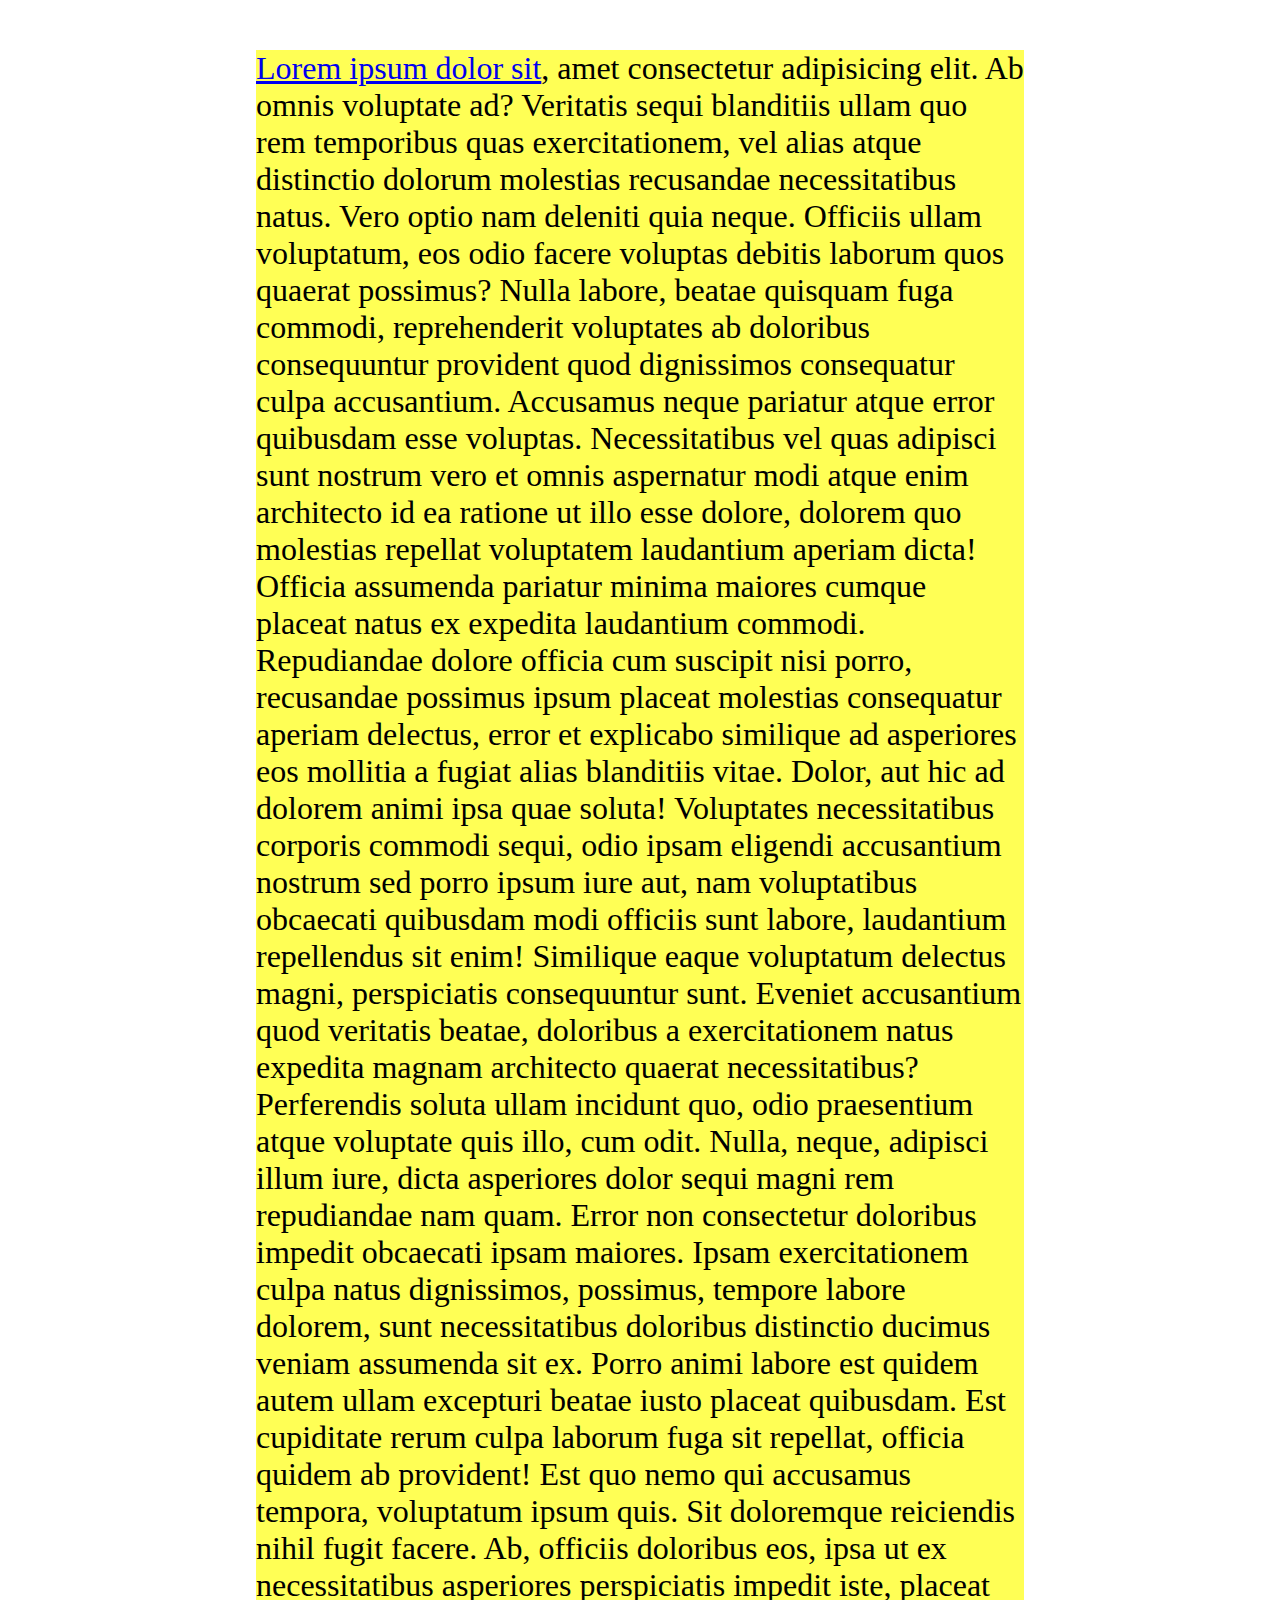
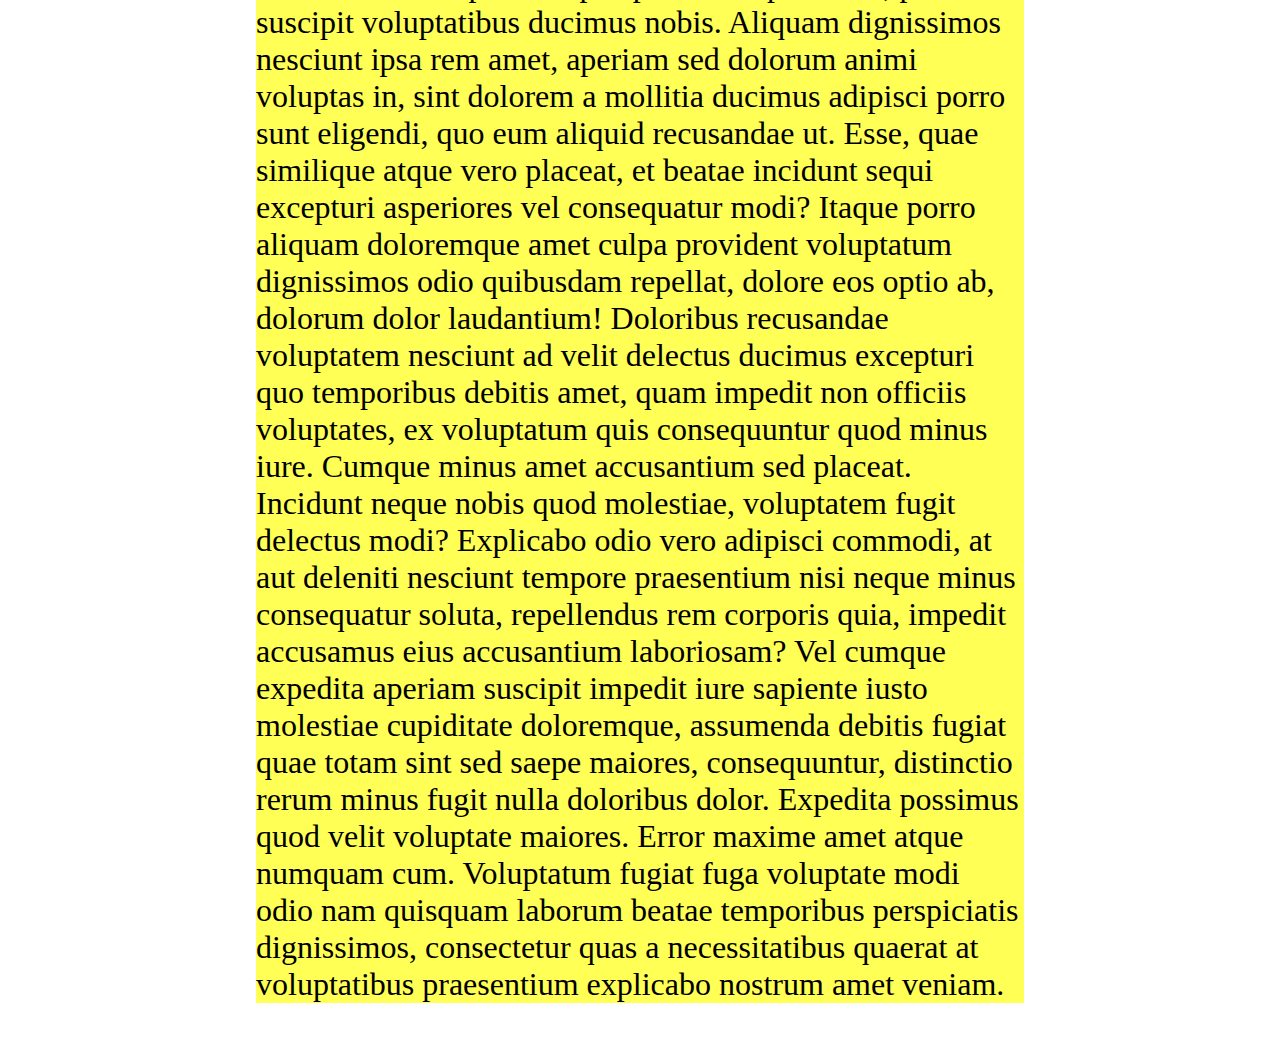
<file: 01-기본/index.html>
<!DOCTYPE html>
<html lang="ko">
  <head>
    <meta charset="UTF-8" />
    <meta name="viewport" content="width=device-width, initial-scale=1.0" />
    <title>팝업창 기본1</title>
    <style>
      * {
        margin: 0;
        padding: 0;
        box-sizing: border-box;
      }
      ul,
      ol,
      li {
        list-style: none;
      }
      img {
        vertical-align: top;
      }
      .wrap {
        width: 60%;
        margin: 50px auto;
        background: #ff5;
        font-size: 2rem;
      }

      .popup {
        position: fixed;
        top: 50%;
        left: 50%;
        transform: translate(-50%, -50%);
        width: 600px;
        height: 400px;
        border: 10px solid #000;
        background: #fff;
        padding: 60px;

        display: none;
      }
    </style>
    <script src="../js/jquery-3.7.1.min.js"></script>
    <script>
      $(function () {
        // 대상을 변수에 저장
        const $popup = $('.popup');
        const $btnClose = $('.btn-close');

        $('.wrap a').on('click', (e) => {
          e.preventDefault();

          $popup.fadeIn();
        });

        // btnClose를 클릭하면 팝업창이 닫히게
        $btnClose.on('click', () => {
          $popup.fadeOut();
        });
      });
    </script>
  </head>
  <body>
    <!-- .popup>p+button.btn-close  -->
    <div class="popup">
      <p>팝업 내용이 뿌려집니다.</p>
      <button class="btn-close" type="button">닫기</button>
    </div>

    <div class="wrap">
      <p>
        <a href="#">Lorem ipsum dolor sit</a>, amet consectetur adipisicing elit. Ab omnis voluptate ad? Veritatis sequi blanditiis ullam quo rem temporibus quas exercitationem, vel alias atque
        distinctio dolorum molestias recusandae necessitatibus natus. Vero optio nam deleniti quia neque. Officiis ullam voluptatum, eos odio facere voluptas debitis laborum quos quaerat possimus?
        Nulla labore, beatae quisquam fuga commodi, reprehenderit voluptates ab doloribus consequuntur provident quod dignissimos consequatur culpa accusantium. Accusamus neque pariatur atque error
        quibusdam esse voluptas. Necessitatibus vel quas adipisci sunt nostrum vero et omnis aspernatur modi atque enim architecto id ea ratione ut illo esse dolore, dolorem quo molestias repellat
        voluptatem laudantium aperiam dicta! Officia assumenda pariatur minima maiores cumque placeat natus ex expedita laudantium commodi. Repudiandae dolore officia cum suscipit nisi porro,
        recusandae possimus ipsum placeat molestias consequatur aperiam delectus, error et explicabo similique ad asperiores eos mollitia a fugiat alias blanditiis vitae. Dolor, aut hic ad dolorem
        animi ipsa quae soluta! Voluptates necessitatibus corporis commodi sequi, odio ipsam eligendi accusantium nostrum sed porro ipsum iure aut, nam voluptatibus obcaecati quibusdam modi officiis
        sunt labore, laudantium repellendus sit enim! Similique eaque voluptatum delectus magni, perspiciatis consequuntur sunt. Eveniet accusantium quod veritatis beatae, doloribus a exercitationem
        natus expedita magnam architecto quaerat necessitatibus? Perferendis soluta ullam incidunt quo, odio praesentium atque voluptate quis illo, cum odit. Nulla, neque, adipisci illum iure, dicta
        asperiores dolor sequi magni rem repudiandae nam quam. Error non consectetur doloribus impedit obcaecati ipsam maiores. Ipsam exercitationem culpa natus dignissimos, possimus, tempore labore
        dolorem, sunt necessitatibus doloribus distinctio ducimus veniam assumenda sit ex. Porro animi labore est quidem autem ullam excepturi beatae iusto placeat quibusdam. Est cupiditate rerum
        culpa laborum fuga sit repellat, officia quidem ab provident! Est quo nemo qui accusamus tempora, voluptatum ipsum quis. Sit doloremque reiciendis nihil fugit facere. Ab, officiis doloribus
        eos, ipsa ut ex necessitatibus asperiores perspiciatis impedit iste, placeat suscipit voluptatibus ducimus nobis. Aliquam dignissimos nesciunt ipsa rem amet, aperiam sed dolorum animi voluptas
        in, sint dolorem a mollitia ducimus adipisci porro sunt eligendi, quo eum aliquid recusandae ut. Esse, quae similique atque vero placeat, et beatae incidunt sequi excepturi asperiores vel
        consequatur modi? Itaque porro aliquam doloremque amet culpa provident voluptatum dignissimos odio quibusdam repellat, dolore eos optio ab, dolorum dolor laudantium! Doloribus recusandae
        voluptatem nesciunt ad velit delectus ducimus excepturi quo temporibus debitis amet, quam impedit non officiis voluptates, ex voluptatum quis consequuntur quod minus iure. Cumque minus amet
        accusantium sed placeat. Incidunt neque nobis quod molestiae, voluptatem fugit delectus modi? Explicabo odio vero adipisci commodi, at aut deleniti nesciunt tempore praesentium nisi neque
        minus consequatur soluta, repellendus rem corporis quia, impedit accusamus eius accusantium laboriosam? Vel cumque expedita aperiam suscipit impedit iure sapiente iusto molestiae cupiditate
        doloremque, assumenda debitis fugiat quae totam sint sed saepe maiores, consequuntur, distinctio rerum minus fugit nulla doloribus dolor. Expedita possimus quod velit voluptate maiores. Error
        maxime amet atque numquam cum. Voluptatum fugiat fuga voluptate modi odio nam quisquam laborum beatae temporibus perspiciatis dignissimos, consectetur quas a necessitatibus quaerat at
        voluptatibus praesentium explicabo nostrum amet veniam.
      </p>
    </div>
  </body>
</html>
</file>
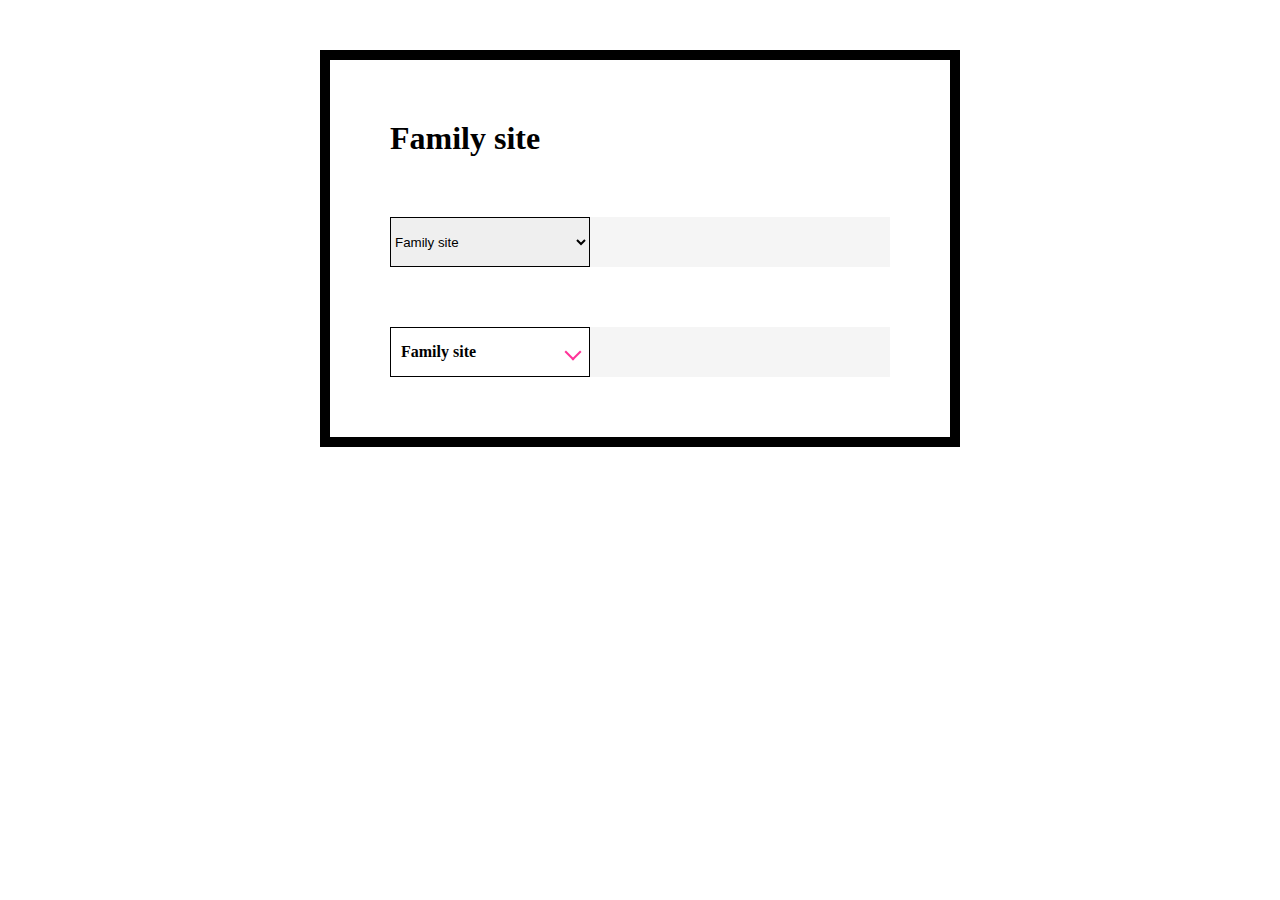
<file: 02-Family site/index.html>
<!DOCTYPE html>
<html lang="ko">
  <head>
    <meta charset="UTF-8" />
    <meta name="viewport" content="width=device-width, initial-scale=1.0" />
    <title>Family site</title>
    <link rel="stylesheet" href="./css/style.css" />
    <script src="../js/jquery-3.7.1.min.js"></script>
    <script src="./js/script.js"></script>
  </head>
  <body>
    <!-- .wrap>h1+.sample*2 -->
    <div class="wrap">
      <h1>Family site</h1>

      <!-- 1.select 이용 -->
      <div class="sample">
        <select class="select-menu">
          <option value="#" selected>Family site</option>
          <option value="https://www.google.com">구글</option>
          <option value="https://www.naver.com">네이버</option>
          <option value="https://www.daum.net">다음</option>
        </select>
      </div>
      <!-- 2.디자인 커스텀 -->
      <div class="sample">
        <!-- .select-wrap>strong+ul.select-list>li*3 -->
        <div class="select-wrap">
          <strong>Family site</strong>
          <ul class="select-list">
            <li data-link="https://www.google.com">구글</li>
            <li data-link="https://www.naver.com">네이버</li>
            <li data-link="https://www.daum.net">다음</li>
          </ul>
        </div>
      </div>
    </div>
  </body>
</html>
</file>
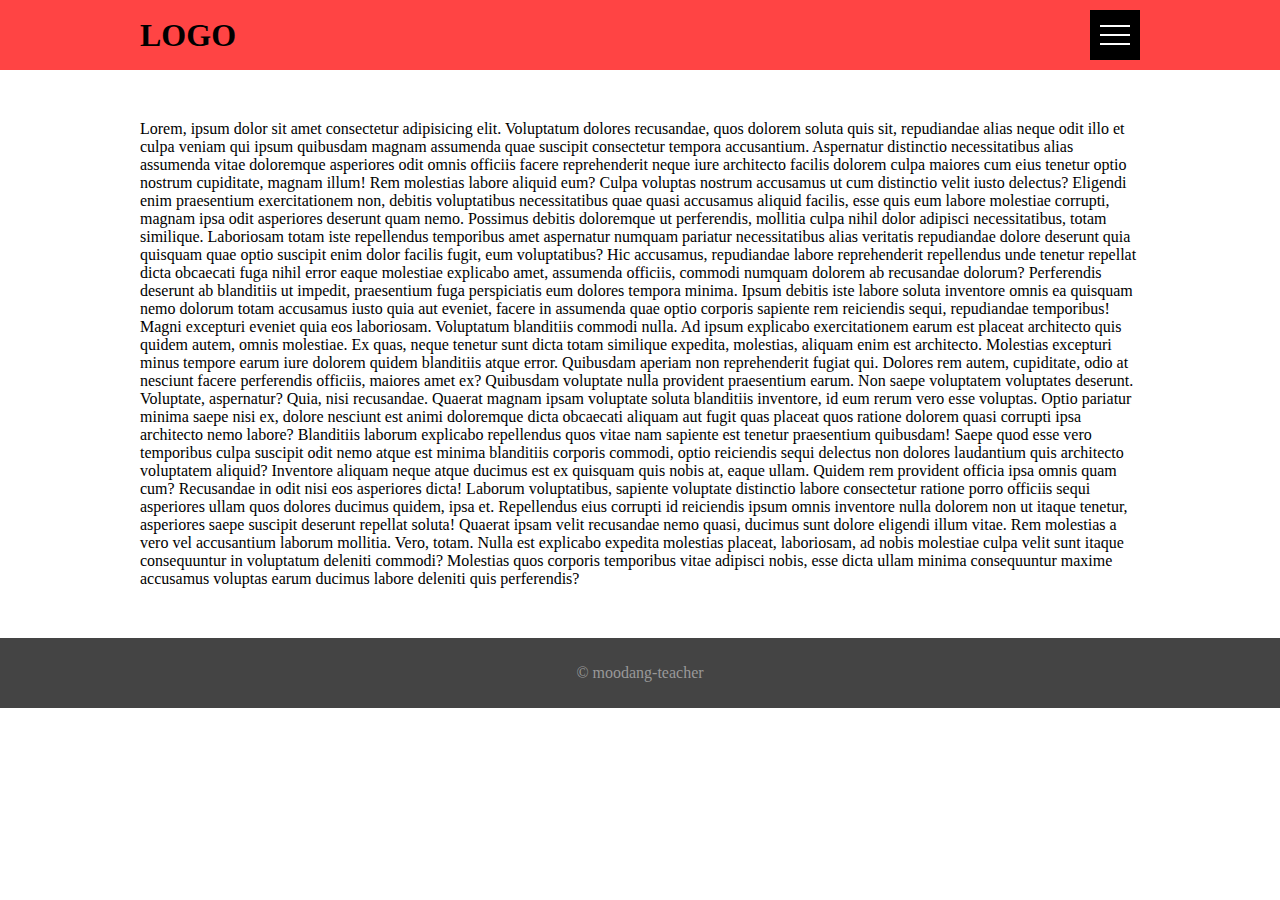
<file: 03-mega-menu/index.html>
<!DOCTYPE html>
<html lang="en">
  <head>
    <meta charset="UTF-8" />
    <meta name="viewport" content="width=device-width, initial-scale=1.0" />
    <meta http-equiv="X-UA-Compatible" content="ie=edge" />
    <title>Document</title>
    <style>
      html,
      body {
        height: 100%;
        overflow-x: hidden;
      }

      * {
        margin: 0;
        padding: 0;
        box-sizing: border-box;
      }

      header {
        height: 70px;
        line-height: 70px;
        background: #f44;
      }

      main {
        min-height: 500px;
        padding: 50px 0;
      }

      .inner {
        position: relative;
        width: 1000px;
        margin: 0 auto;
      }

      footer {
        height: 70px;
        background: #444;
        color: #999;
      }

      footer .inner {
        height: 100%;
        display: flex;
        justify-content: center;
        align-items: center;
      }

      a,
      a:hover {
        text-decoration: none;
        font: inherit;
      }

      /* 전체메뉴 */
      .all-menu {
        position: absolute;
        top: -100%;
        left: 0;
        width: 100%;
        height: 100%;
        background: rgba(0, 0, 0, 0.7);
        padding: 60px;
        color: #fff;
        transition: 0.35s;
      }

      .all-menu.active {
        top: 0;
      }
      /* 햄버거 메뉴 */
      .btn-menu {
        position: absolute;
        top: 50%;
        right: 0;
        transform: translateY(-50%);
        background: #000;
        width: 50px;
        height: 50px;
      }
      .btn-menu::before {
        content: '';
        position: absolute;
        top: 15px;
        left: 50%;
        transform: translateX(-50%);
        width: 30px;
        height: 2px;
        background: #fff;
      }
      .btn-menu b {
        position: absolute;
        top: 50%;
        left: 50%;
        transform: translate(-50%, -50%);
        width: 30px;
        height: 2px;
        background: #fff;
        text-indent: -999px;
        overflow: hidden;
      }
      .btn-menu::after {
        content: '';
        position: absolute;
        bottom: 15px;
        left: 50%;
        transform: translateX(-50%);
        width: 30px;
        height: 2px;
        background: #fff;
        transition: 0.35s;
      }

      /* active 클래스가 생기면  */
      .btn-menu.active b {
        display: none;
      }
      .btn-menu.active::before {
        top: 50%;
        transform: translate(-50%, -50%) rotate(45deg);
      }
      .btn-menu.active::after {
        top: 50%;
        transform: translate(-50%, -50%) rotate(-45deg);
        bottom: auto;
      }
    </style>
    <script src="../js/jquery-3.7.1.min.js"></script>
    <script>
      $(function () {
        // 대상을 변수에 저장
        const $allMenu = $('.all-menu');
        const $btnMenu = $('.btn-menu');

        // 햄버거 버튼을 클릭하면 그 자신에게 active 클래스 부여
        $btnMenu.on('click', function () {
          // $(this).toggleClass('active');
          // $allMenu.toggleClass('active');

          // add()
          $(this).add($allMenu).toggleClass('active');
        });
      });
    </script>
  </head>

  <body>
    <!-- 전체메뉴 -->
    <div class="all-menu">
      Lorem ipsum dolor sit amet consectetur, adipisicing elit. Accusantium amet aliquid, error molestias minima asperiores dolor inventore dolores quos neque quia non, debitis nisi nam! Porro placeat
      aliquid ratione maxime.
    </div>

    <header>
      <div class="inner">
        <h1>LOGO</h1>
        <a href="#" class="btn-menu"><b>menu</b></a>
      </div>
    </header>
    <main>
      <div class="inner">
        <p>
          Lorem, ipsum dolor sit amet consectetur adipisicing elit. Voluptatum dolores recusandae, quos dolorem soluta quis sit, repudiandae alias neque odit illo et culpa veniam qui ipsum quibusdam
          magnam assumenda quae suscipit consectetur tempora accusantium. Aspernatur distinctio necessitatibus alias assumenda vitae doloremque asperiores odit omnis officiis facere reprehenderit
          neque iure architecto facilis dolorem culpa maiores cum eius tenetur optio nostrum cupiditate, magnam illum! Rem molestias labore aliquid eum? Culpa voluptas nostrum accusamus ut cum
          distinctio velit iusto delectus? Eligendi enim praesentium exercitationem non, debitis voluptatibus necessitatibus quae quasi accusamus aliquid facilis, esse quis eum labore molestiae
          corrupti, magnam ipsa odit asperiores deserunt quam nemo. Possimus debitis doloremque ut perferendis, mollitia culpa nihil dolor adipisci necessitatibus, totam similique. Laboriosam totam
          iste repellendus temporibus amet aspernatur numquam pariatur necessitatibus alias veritatis repudiandae dolore deserunt quia quisquam quae optio suscipit enim dolor facilis fugit, eum
          voluptatibus? Hic accusamus, repudiandae labore reprehenderit repellendus unde tenetur repellat dicta obcaecati fuga nihil error eaque molestiae explicabo amet, assumenda officiis, commodi
          numquam dolorem ab recusandae dolorum? Perferendis deserunt ab blanditiis ut impedit, praesentium fuga perspiciatis eum dolores tempora minima. Ipsum debitis iste labore soluta inventore
          omnis ea quisquam nemo dolorum totam accusamus iusto quia aut eveniet, facere in assumenda quae optio corporis sapiente rem reiciendis sequi, repudiandae temporibus! Magni excepturi eveniet
          quia eos laboriosam. Voluptatum blanditiis commodi nulla. Ad ipsum explicabo exercitationem earum est placeat architecto quis quidem autem, omnis molestiae. Ex quas, neque tenetur sunt dicta
          totam similique expedita, molestias, aliquam enim est architecto. Molestias excepturi minus tempore earum iure dolorem quidem blanditiis atque error. Quibusdam aperiam non reprehenderit
          fugiat qui. Dolores rem autem, cupiditate, odio at nesciunt facere perferendis officiis, maiores amet ex? Quibusdam voluptate nulla provident praesentium earum. Non saepe voluptatem
          voluptates deserunt. Voluptate, aspernatur? Quia, nisi recusandae. Quaerat magnam ipsam voluptate soluta blanditiis inventore, id eum rerum vero esse voluptas. Optio pariatur minima saepe
          nisi ex, dolore nesciunt est animi doloremque dicta obcaecati aliquam aut fugit quas placeat quos ratione dolorem quasi corrupti ipsa architecto nemo labore? Blanditiis laborum explicabo
          repellendus quos vitae nam sapiente est tenetur praesentium quibusdam! Saepe quod esse vero temporibus culpa suscipit odit nemo atque est minima blanditiis corporis commodi, optio reiciendis
          sequi delectus non dolores laudantium quis architecto voluptatem aliquid? Inventore aliquam neque atque ducimus est ex quisquam quis nobis at, eaque ullam. Quidem rem provident officia ipsa
          omnis quam cum? Recusandae in odit nisi eos asperiores dicta! Laborum voluptatibus, sapiente voluptate distinctio labore consectetur ratione porro officiis sequi asperiores ullam quos
          dolores ducimus quidem, ipsa et. Repellendus eius corrupti id reiciendis ipsum omnis inventore nulla dolorem non ut itaque tenetur, asperiores saepe suscipit deserunt repellat soluta!
          Quaerat ipsam velit recusandae nemo quasi, ducimus sunt dolore eligendi illum vitae. Rem molestias a vero vel accusantium laborum mollitia. Vero, totam. Nulla est explicabo expedita
          molestias placeat, laboriosam, ad nobis molestiae culpa velit sunt itaque consequuntur in voluptatum deleniti commodi? Molestias quos corporis temporibus vitae adipisci nobis, esse dicta
          ullam minima consequuntur maxime accusamus voluptas earum ducimus labore deleniti quis perferendis?
        </p>
      </div>
    </main>
    <footer>
      <div class="inner">&copy; moodang-teacher</div>
    </footer>
  </body>
</html>
</file>
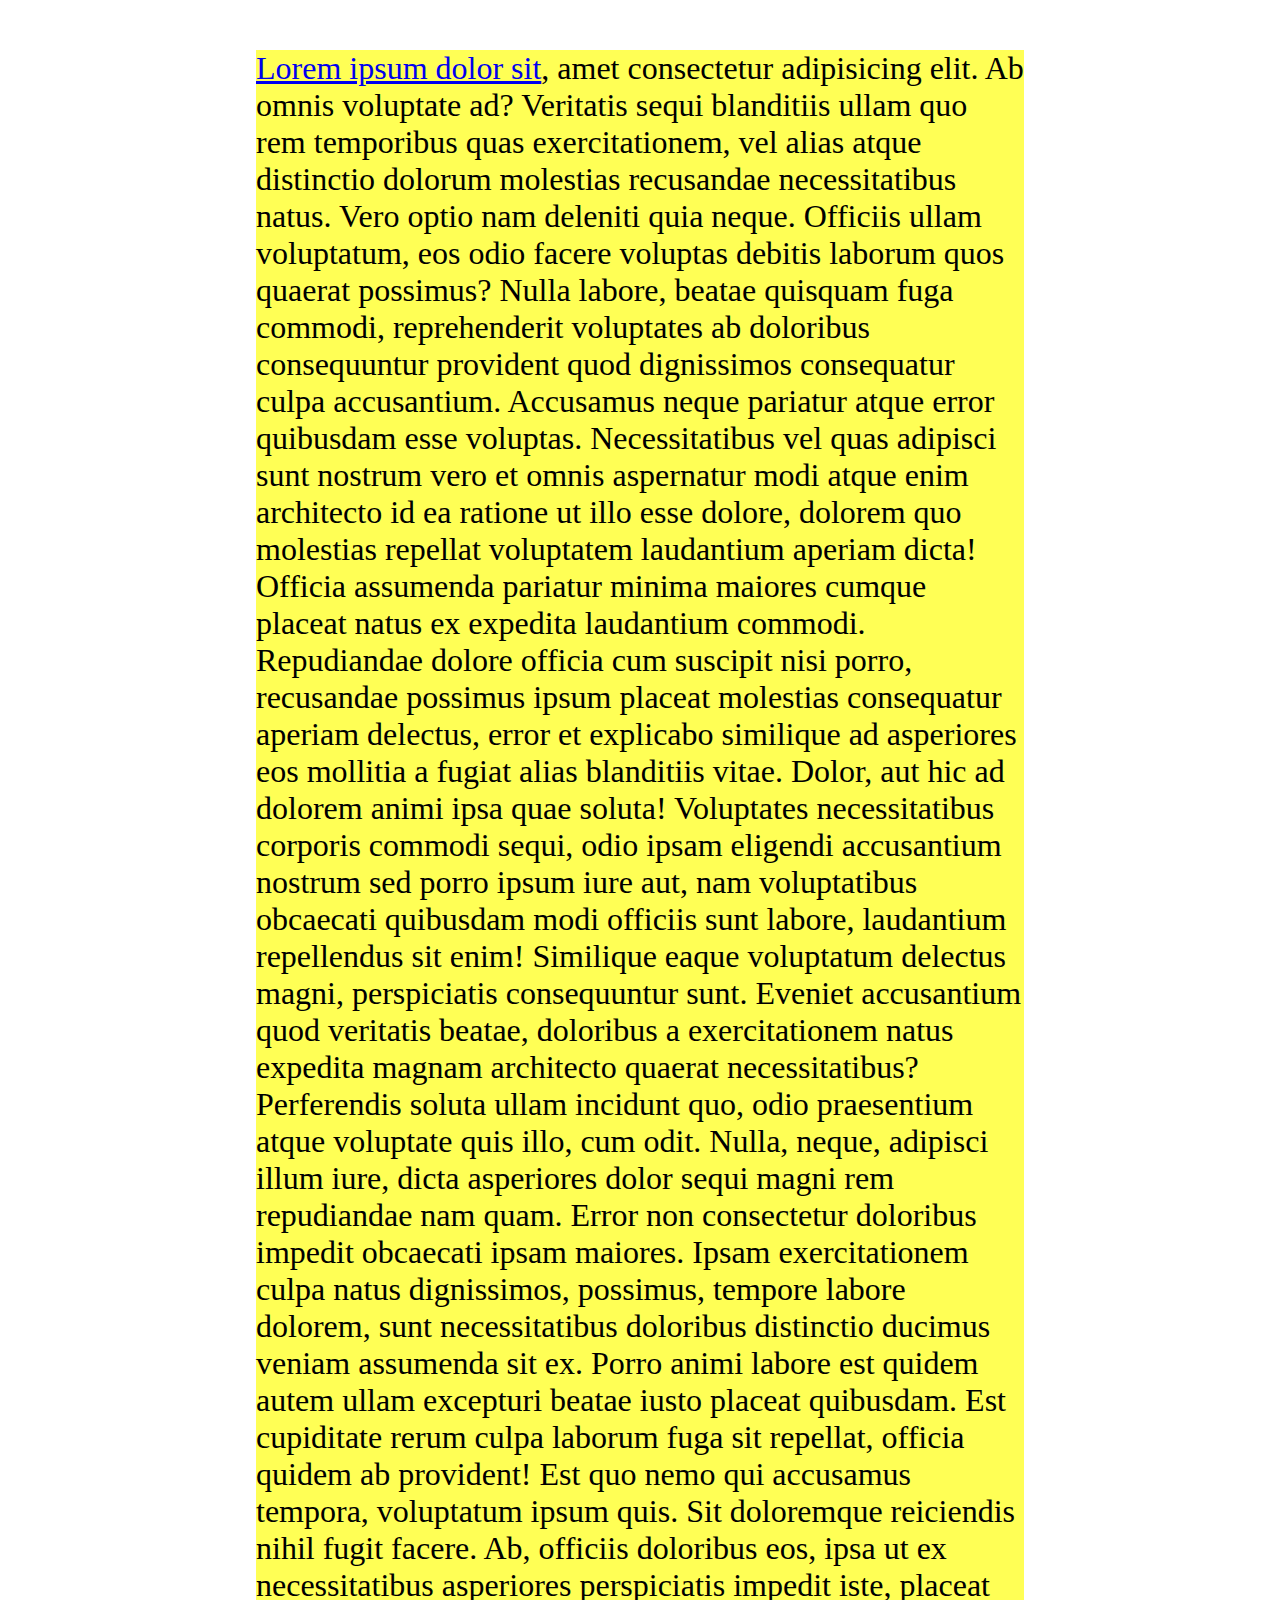
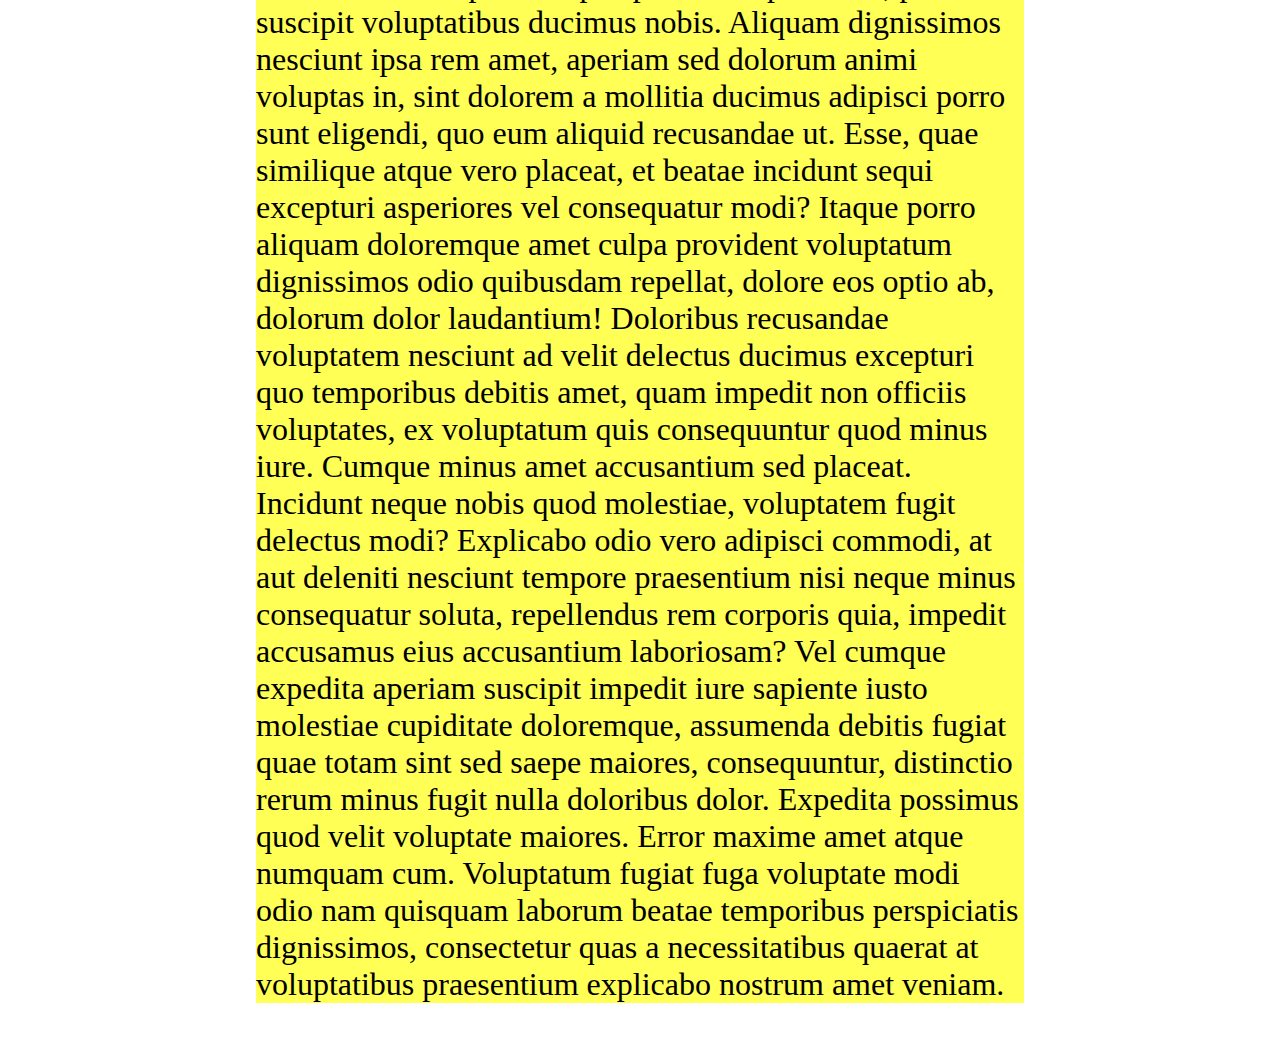
<file: 01-기본/index2.html>
<!DOCTYPE html>
<html lang="ko">
  <head>
    <meta charset="UTF-8" />
    <meta name="viewport" content="width=device-width, initial-scale=1.0" />
    <title>팝업창 기본2 - dim</title>
    <style>
      * {
        margin: 0;
        padding: 0;
        box-sizing: border-box;
      }
      ul,
      ol,
      li {
        list-style: none;
      }
      img {
        vertical-align: top;
      }
      .wrap {
        width: 60%;
        margin: 50px auto;
        background: #ff5;
        font-size: 2rem;
      }

      .popup {
        position: fixed;
        top: 50%;
        left: 50%;
        transform: translate(-50%, -50%);
        width: 600px;
        height: 400px;
        border: 10px solid #000;
        background: #fff;
        padding: 60px;

        display: none;
      }
      .dim {
        position: fixed;
        top: 0;
        left: 0;
        right: 0;
        bottom: 0;
        background: rgba(0, 0, 0, 0.8);
        display: none;
      }
    </style>
    <script src="../js/jquery-3.7.1.min.js"></script>
    <script>
      $(function () {
        // 대상을 변수에 저장
        const $popup = $('.popup');
        const $btnClose = $('.btn-close');
        const $dim = $('.dim');

        $('.wrap a').on('click', (e) => {
          e.preventDefault();
          $dim.fadeIn();
          $popup.slideDown();
        });

        // btnClose를 클릭하면 팝업창이 닫히게
        $btnClose.on('click', () => {
          $popup.slideUp();
          $dim.fadeOut();
        });
      });
    </script>
  </head>
  <body>
    <div class="dim"></div>
    <div class="popup">
      <p>팝업 내용이 뿌려집니다.</p>
      <button class="btn-close" type="button">닫기</button>
    </div>

    <div class="wrap">
      <p>
        <a href="#">Lorem ipsum dolor sit</a>, amet consectetur adipisicing elit. Ab omnis voluptate ad? Veritatis sequi blanditiis ullam quo rem temporibus quas exercitationem, vel alias atque
        distinctio dolorum molestias recusandae necessitatibus natus. Vero optio nam deleniti quia neque. Officiis ullam voluptatum, eos odio facere voluptas debitis laborum quos quaerat possimus?
        Nulla labore, beatae quisquam fuga commodi, reprehenderit voluptates ab doloribus consequuntur provident quod dignissimos consequatur culpa accusantium. Accusamus neque pariatur atque error
        quibusdam esse voluptas. Necessitatibus vel quas adipisci sunt nostrum vero et omnis aspernatur modi atque enim architecto id ea ratione ut illo esse dolore, dolorem quo molestias repellat
        voluptatem laudantium aperiam dicta! Officia assumenda pariatur minima maiores cumque placeat natus ex expedita laudantium commodi. Repudiandae dolore officia cum suscipit nisi porro,
        recusandae possimus ipsum placeat molestias consequatur aperiam delectus, error et explicabo similique ad asperiores eos mollitia a fugiat alias blanditiis vitae. Dolor, aut hic ad dolorem
        animi ipsa quae soluta! Voluptates necessitatibus corporis commodi sequi, odio ipsam eligendi accusantium nostrum sed porro ipsum iure aut, nam voluptatibus obcaecati quibusdam modi officiis
        sunt labore, laudantium repellendus sit enim! Similique eaque voluptatum delectus magni, perspiciatis consequuntur sunt. Eveniet accusantium quod veritatis beatae, doloribus a exercitationem
        natus expedita magnam architecto quaerat necessitatibus? Perferendis soluta ullam incidunt quo, odio praesentium atque voluptate quis illo, cum odit. Nulla, neque, adipisci illum iure, dicta
        asperiores dolor sequi magni rem repudiandae nam quam. Error non consectetur doloribus impedit obcaecati ipsam maiores. Ipsam exercitationem culpa natus dignissimos, possimus, tempore labore
        dolorem, sunt necessitatibus doloribus distinctio ducimus veniam assumenda sit ex. Porro animi labore est quidem autem ullam excepturi beatae iusto placeat quibusdam. Est cupiditate rerum
        culpa laborum fuga sit repellat, officia quidem ab provident! Est quo nemo qui accusamus tempora, voluptatum ipsum quis. Sit doloremque reiciendis nihil fugit facere. Ab, officiis doloribus
        eos, ipsa ut ex necessitatibus asperiores perspiciatis impedit iste, placeat suscipit voluptatibus ducimus nobis. Aliquam dignissimos nesciunt ipsa rem amet, aperiam sed dolorum animi voluptas
        in, sint dolorem a mollitia ducimus adipisci porro sunt eligendi, quo eum aliquid recusandae ut. Esse, quae similique atque vero placeat, et beatae incidunt sequi excepturi asperiores vel
        consequatur modi? Itaque porro aliquam doloremque amet culpa provident voluptatum dignissimos odio quibusdam repellat, dolore eos optio ab, dolorum dolor laudantium! Doloribus recusandae
        voluptatem nesciunt ad velit delectus ducimus excepturi quo temporibus debitis amet, quam impedit non officiis voluptates, ex voluptatum quis consequuntur quod minus iure. Cumque minus amet
        accusantium sed placeat. Incidunt neque nobis quod molestiae, voluptatem fugit delectus modi? Explicabo odio vero adipisci commodi, at aut deleniti nesciunt tempore praesentium nisi neque
        minus consequatur soluta, repellendus rem corporis quia, impedit accusamus eius accusantium laboriosam? Vel cumque expedita aperiam suscipit impedit iure sapiente iusto molestiae cupiditate
        doloremque, assumenda debitis fugiat quae totam sint sed saepe maiores, consequuntur, distinctio rerum minus fugit nulla doloribus dolor. Expedita possimus quod velit voluptate maiores. Error
        maxime amet atque numquam cum. Voluptatum fugiat fuga voluptate modi odio nam quisquam laborum beatae temporibus perspiciatis dignissimos, consectetur quas a necessitatibus quaerat at
        voluptatibus praesentium explicabo nostrum amet veniam.
      </p>
    </div>
  </body>
</html>
</file>
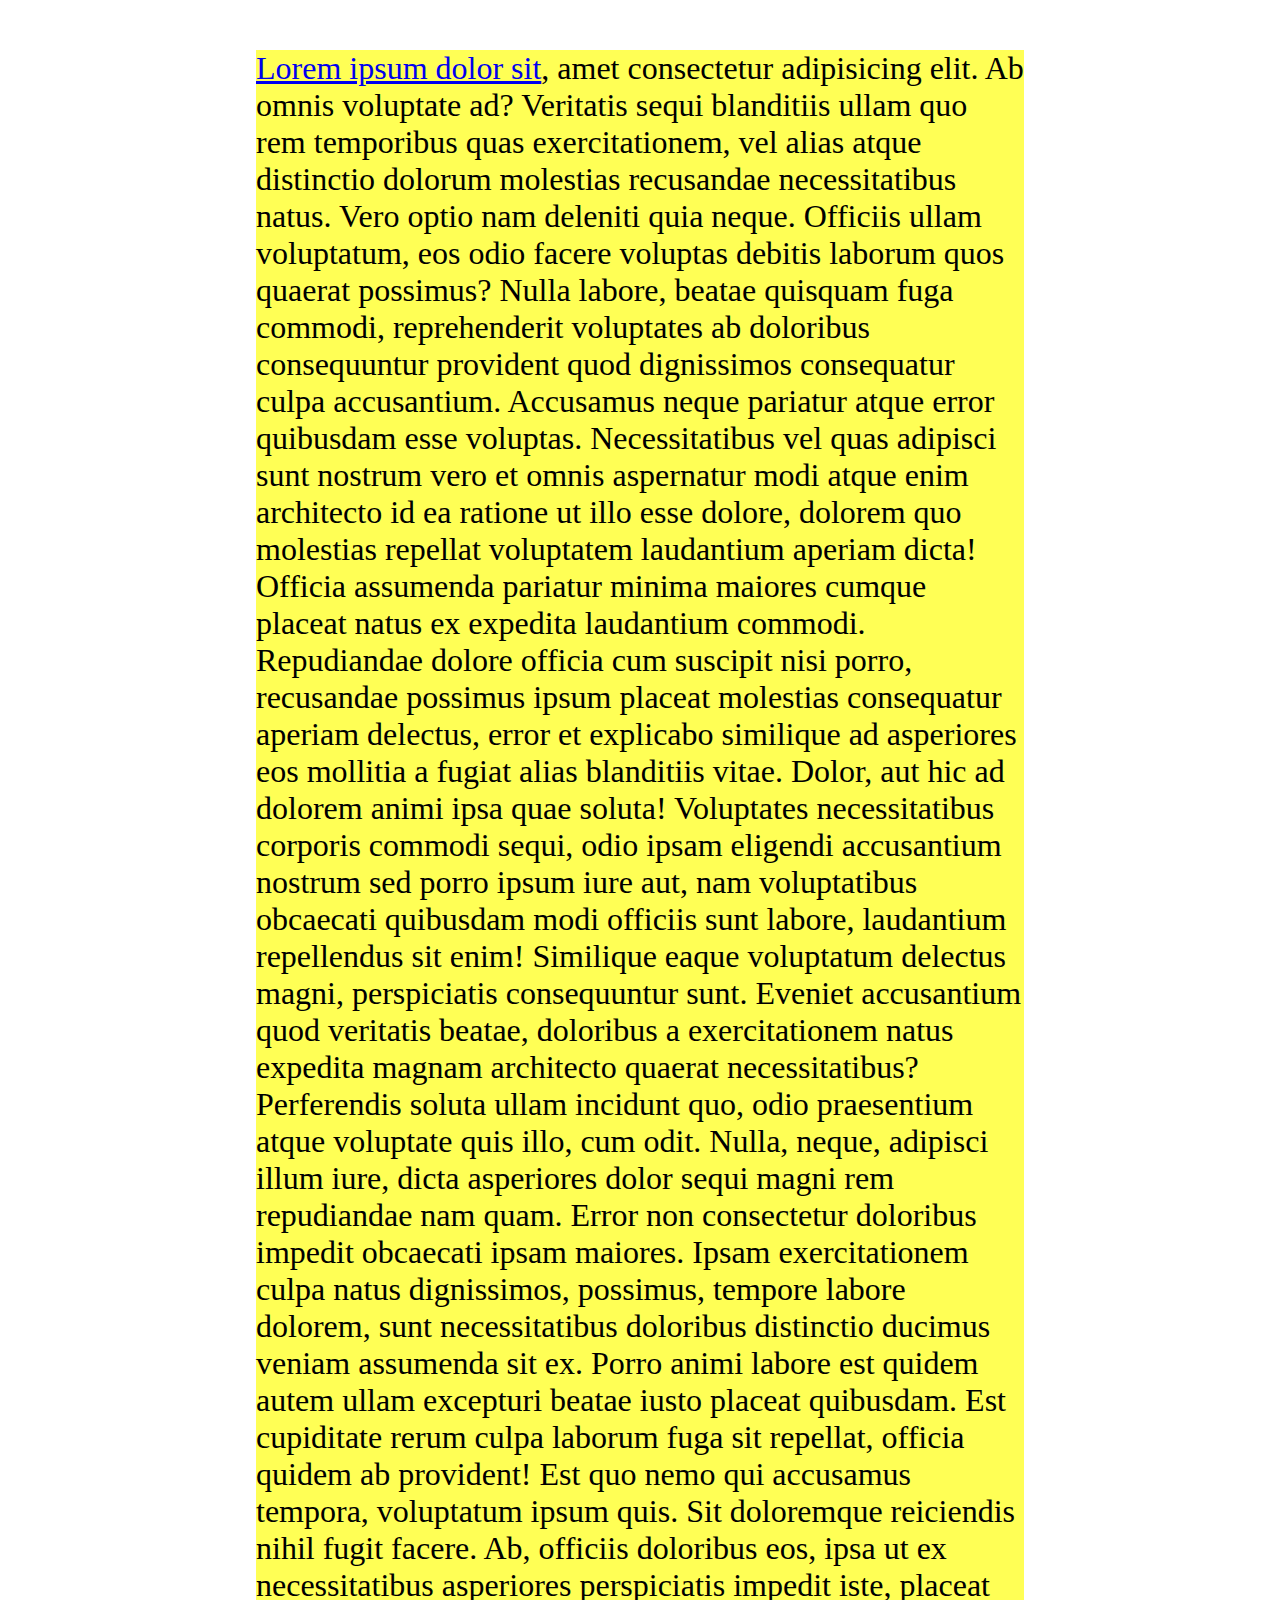
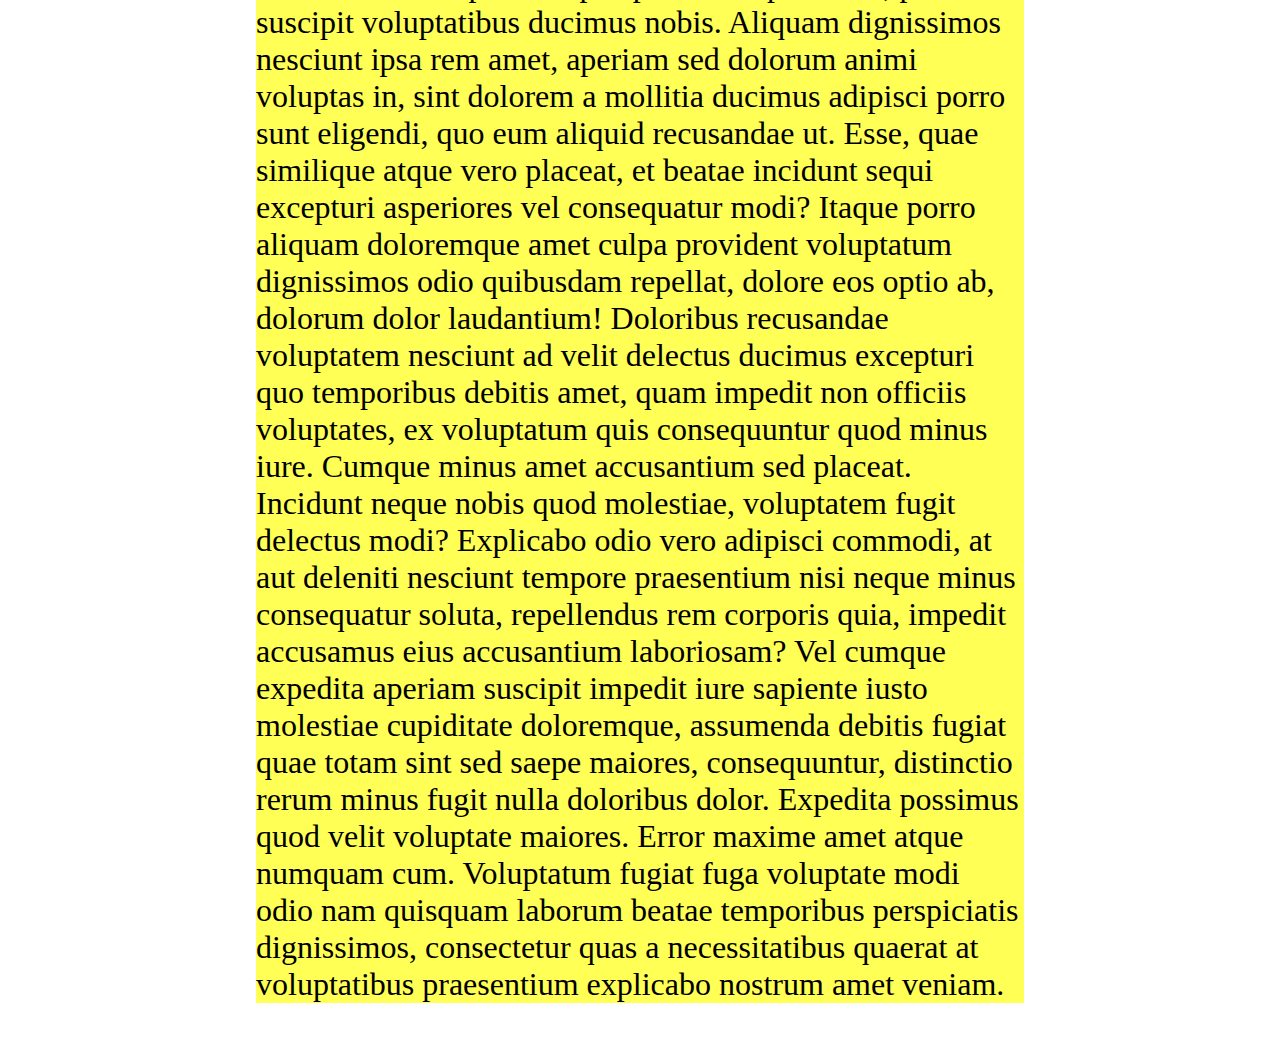
<file: 01-기본/index3.html>
<!DOCTYPE html>
<html lang="ko">
  <head>
    <meta charset="UTF-8" />
    <meta name="viewport" content="width=device-width, initial-scale=1.0" />
    <title>팝업창 기본3 - animate()</title>
    <style>
      * {
        margin: 0;
        padding: 0;
        box-sizing: border-box;
      }
      ul,
      ol,
      li {
        list-style: none;
      }
      img {
        vertical-align: top;
      }
      .wrap {
        width: 60%;
        margin: 50px auto;
        background: #ff5;
        font-size: 2rem;
      }

      .popup {
        position: fixed;
        top: -150%;
        left: 50%;
        transform: translate(-550%, -50%) rotate(180deg);
        width: 600px;
        height: 400px;
        border: 10px solid #000;
        background: #fff;
        padding: 60px;

        opacity: 0;
        transition: 1s cubic-bezier(0, 0.34, 0.11, 1.45);
      }
      .popup.active {
        top: 50%;
        opacity: 1;
        transform: translate(-50%, -50%) rotate(0deg);
      }
      .dim {
        position: fixed;
        top: 0;
        left: 0;
        right: 0;
        bottom: 0;
        background: rgba(0, 0, 0, 0.8);
        display: none;
      }
    </style>
    <script src="../js/jquery-3.7.1.min.js"></script>
    <script>
      $(function () {
        // 대상을 변수에 저장
        const $popup = $('.popup');
        const $btnClose = $('.btn-close');
        const $dim = $('.dim');

        setTimeout(openPopup, 1000);

        $('.wrap a').on('click', (e) => {
          e.preventDefault();
          openPopup();
        });

        // btnClose를 클릭하면 팝업창이 닫히게
        $btnClose.on('click', closePopup);
        // dim을 클릭하면 팝업창이 닫히게
        $dim.on('click', closePopup);

        // 중복되는 동작을 함수로 정의 - closePopup
        function closePopup() {
          $popup.removeClass('active');
          $dim.fadeOut();
        }

        function openPopup() {
          $popup.addClass('active');
          $dim.fadeIn();
        }
      });
    </script>
  </head>
  <body>
    <div class="dim"></div>
    <div class="popup">
      <p>팝업 내용이 뿌려집니다.</p>
      <button class="btn-close" type="button">닫기</button>
    </div>

    <div class="wrap">
      <p>
        <a href="#">Lorem ipsum dolor sit</a>, amet consectetur adipisicing elit. Ab omnis voluptate ad? Veritatis sequi blanditiis ullam quo rem temporibus quas exercitationem, vel alias atque
        distinctio dolorum molestias recusandae necessitatibus natus. Vero optio nam deleniti quia neque. Officiis ullam voluptatum, eos odio facere voluptas debitis laborum quos quaerat possimus?
        Nulla labore, beatae quisquam fuga commodi, reprehenderit voluptates ab doloribus consequuntur provident quod dignissimos consequatur culpa accusantium. Accusamus neque pariatur atque error
        quibusdam esse voluptas. Necessitatibus vel quas adipisci sunt nostrum vero et omnis aspernatur modi atque enim architecto id ea ratione ut illo esse dolore, dolorem quo molestias repellat
        voluptatem laudantium aperiam dicta! Officia assumenda pariatur minima maiores cumque placeat natus ex expedita laudantium commodi. Repudiandae dolore officia cum suscipit nisi porro,
        recusandae possimus ipsum placeat molestias consequatur aperiam delectus, error et explicabo similique ad asperiores eos mollitia a fugiat alias blanditiis vitae. Dolor, aut hic ad dolorem
        animi ipsa quae soluta! Voluptates necessitatibus corporis commodi sequi, odio ipsam eligendi accusantium nostrum sed porro ipsum iure aut, nam voluptatibus obcaecati quibusdam modi officiis
        sunt labore, laudantium repellendus sit enim! Similique eaque voluptatum delectus magni, perspiciatis consequuntur sunt. Eveniet accusantium quod veritatis beatae, doloribus a exercitationem
        natus expedita magnam architecto quaerat necessitatibus? Perferendis soluta ullam incidunt quo, odio praesentium atque voluptate quis illo, cum odit. Nulla, neque, adipisci illum iure, dicta
        asperiores dolor sequi magni rem repudiandae nam quam. Error non consectetur doloribus impedit obcaecati ipsam maiores. Ipsam exercitationem culpa natus dignissimos, possimus, tempore labore
        dolorem, sunt necessitatibus doloribus distinctio ducimus veniam assumenda sit ex. Porro animi labore est quidem autem ullam excepturi beatae iusto placeat quibusdam. Est cupiditate rerum
        culpa laborum fuga sit repellat, officia quidem ab provident! Est quo nemo qui accusamus tempora, voluptatum ipsum quis. Sit doloremque reiciendis nihil fugit facere. Ab, officiis doloribus
        eos, ipsa ut ex necessitatibus asperiores perspiciatis impedit iste, placeat suscipit voluptatibus ducimus nobis. Aliquam dignissimos nesciunt ipsa rem amet, aperiam sed dolorum animi voluptas
        in, sint dolorem a mollitia ducimus adipisci porro sunt eligendi, quo eum aliquid recusandae ut. Esse, quae similique atque vero placeat, et beatae incidunt sequi excepturi asperiores vel
        consequatur modi? Itaque porro aliquam doloremque amet culpa provident voluptatum dignissimos odio quibusdam repellat, dolore eos optio ab, dolorum dolor laudantium! Doloribus recusandae
        voluptatem nesciunt ad velit delectus ducimus excepturi quo temporibus debitis amet, quam impedit non officiis voluptates, ex voluptatum quis consequuntur quod minus iure. Cumque minus amet
        accusantium sed placeat. Incidunt neque nobis quod molestiae, voluptatem fugit delectus modi? Explicabo odio vero adipisci commodi, at aut deleniti nesciunt tempore praesentium nisi neque
        minus consequatur soluta, repellendus rem corporis quia, impedit accusamus eius accusantium laboriosam? Vel cumque expedita aperiam suscipit impedit iure sapiente iusto molestiae cupiditate
        doloremque, assumenda debitis fugiat quae totam sint sed saepe maiores, consequuntur, distinctio rerum minus fugit nulla doloribus dolor. Expedita possimus quod velit voluptate maiores. Error
        maxime amet atque numquam cum. Voluptatum fugiat fuga voluptate modi odio nam quisquam laborum beatae temporibus perspiciatis dignissimos, consectetur quas a necessitatibus quaerat at
        voluptatibus praesentium explicabo nostrum amet veniam.
      </p>
    </div>
  </body>
</html>
</file>
<file: 02-Family site/css/style.css>
@charset 'utf-8';

* {
  margin: 0;
  padding: 0;
  box-sizing: border-box;
}
ul,
ol,
li {
  list-style: none;
}
img {
  vertical-align: top;
}
.wrap {
  width: 50%;
  margin: 50px auto;
  border: 10px solid #000;
  padding: 60px;
}

.sample {
  background: #f5f5f5;
  margin-top: 60px;
}

.select-menu {
  width: 200px;
  height: 50px;
  border: 1px solid #000;
}
.select-wrap {
  width: 200px;
  height: 50px;
  border: 1px solid #000;
  position: relative;
  background: #fff;
}
.select-wrap strong {
  /* background: #ff5; */
  display: flex;
  justify-content: space-between;
  align-items: center;
  height: 100%;
  padding: 0 10px;
}
.select-wrap strong::after {
  content: '';
  display: block;
  width: 10px;
  height: 10px;
  border: solid #f39;
  border-width: 2px 2px 0 0;
  transform: rotate(135deg);

  /*이걸로 바꾸기 가능 
  border-top: 1px solid #000;
  border-right: 1px solid #000; */
}
.select-wrap .select-list {
  position: absolute;
  top: 50px;
  left: -1px;
  width: calc(100% + 2px);
  border: 1px solid #000;
  display: none; /* jQuery : slideUp */
}

.select-wrap .select-list li {
  padding: 10px;
  background: #fff;
  cursor: pointer;
  transition: 0.3s;
}
.select-wrap .select-list li + li {
  /* 형빼고 나머지 애들 */
  border-top: 1px solid #000;
}
.select-wrap .select-list li:hover {
  background: #f39;
  color: #fff;
}
</file>
